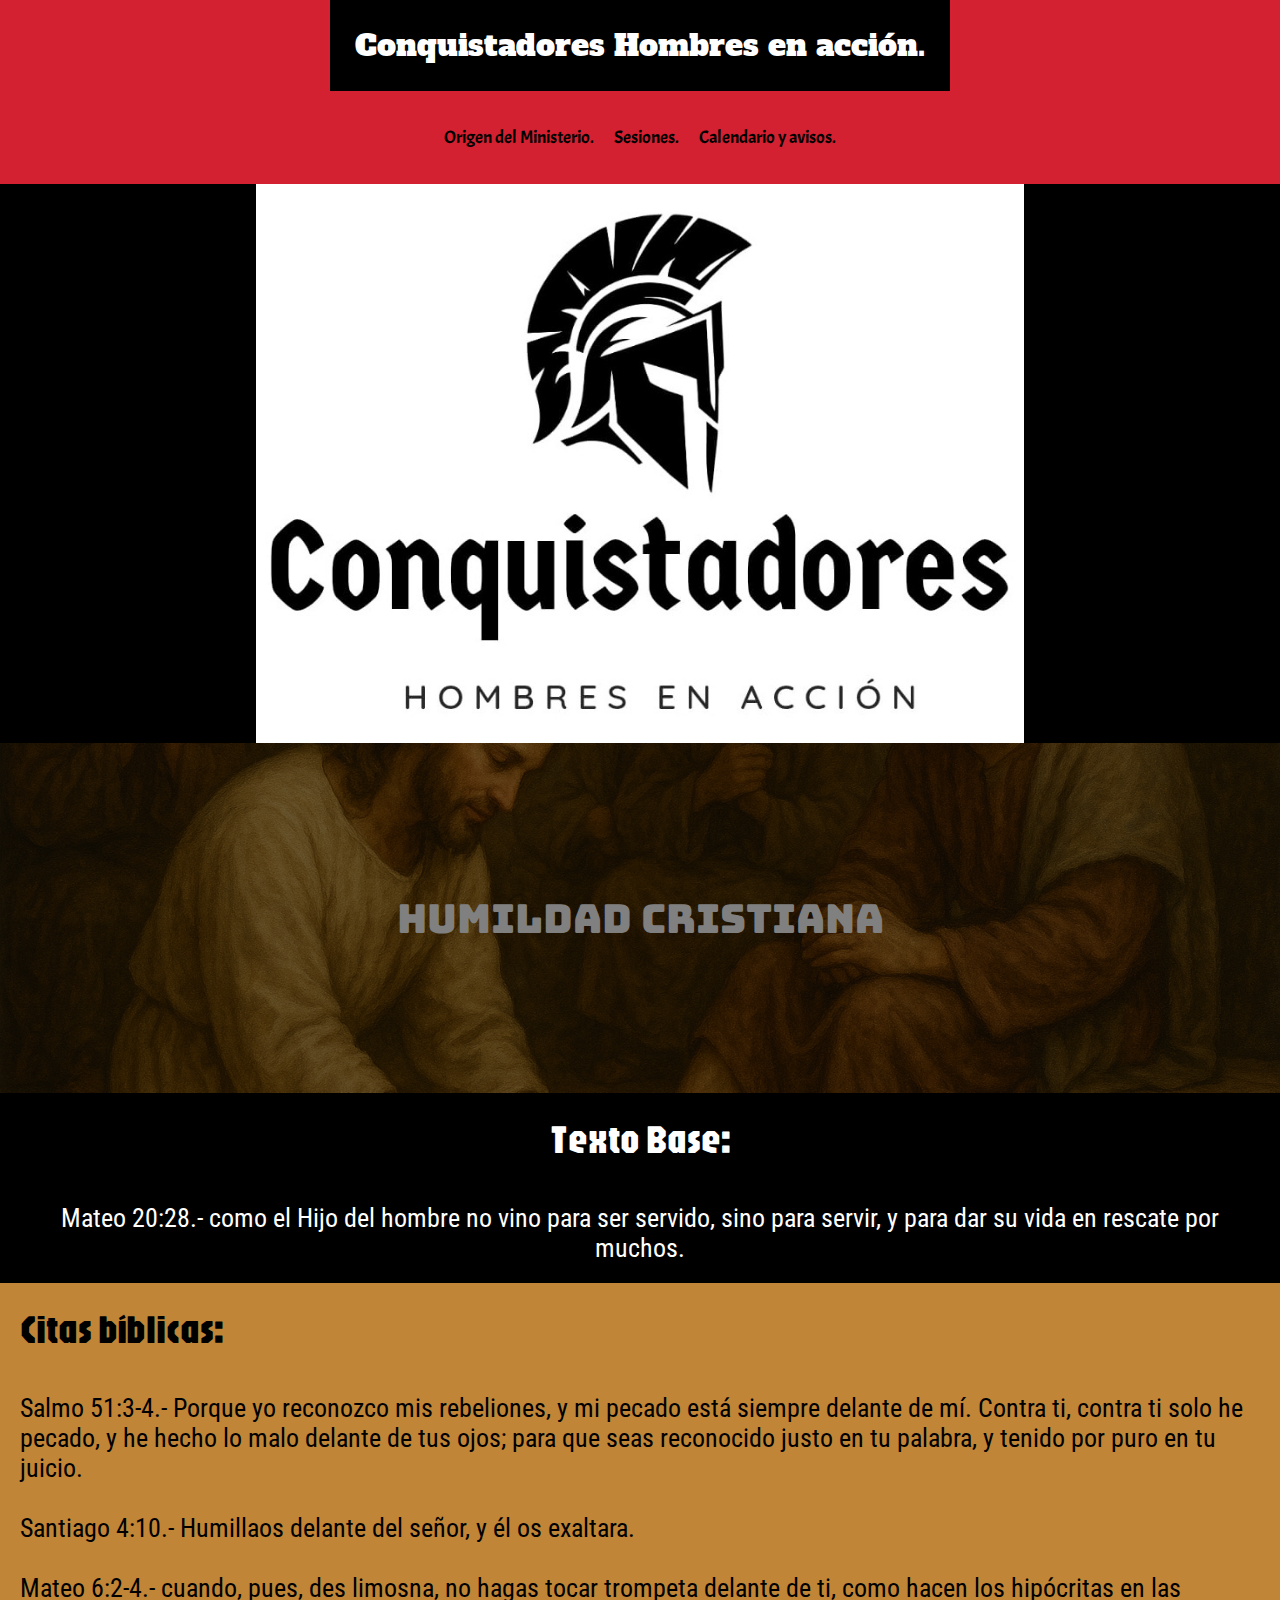
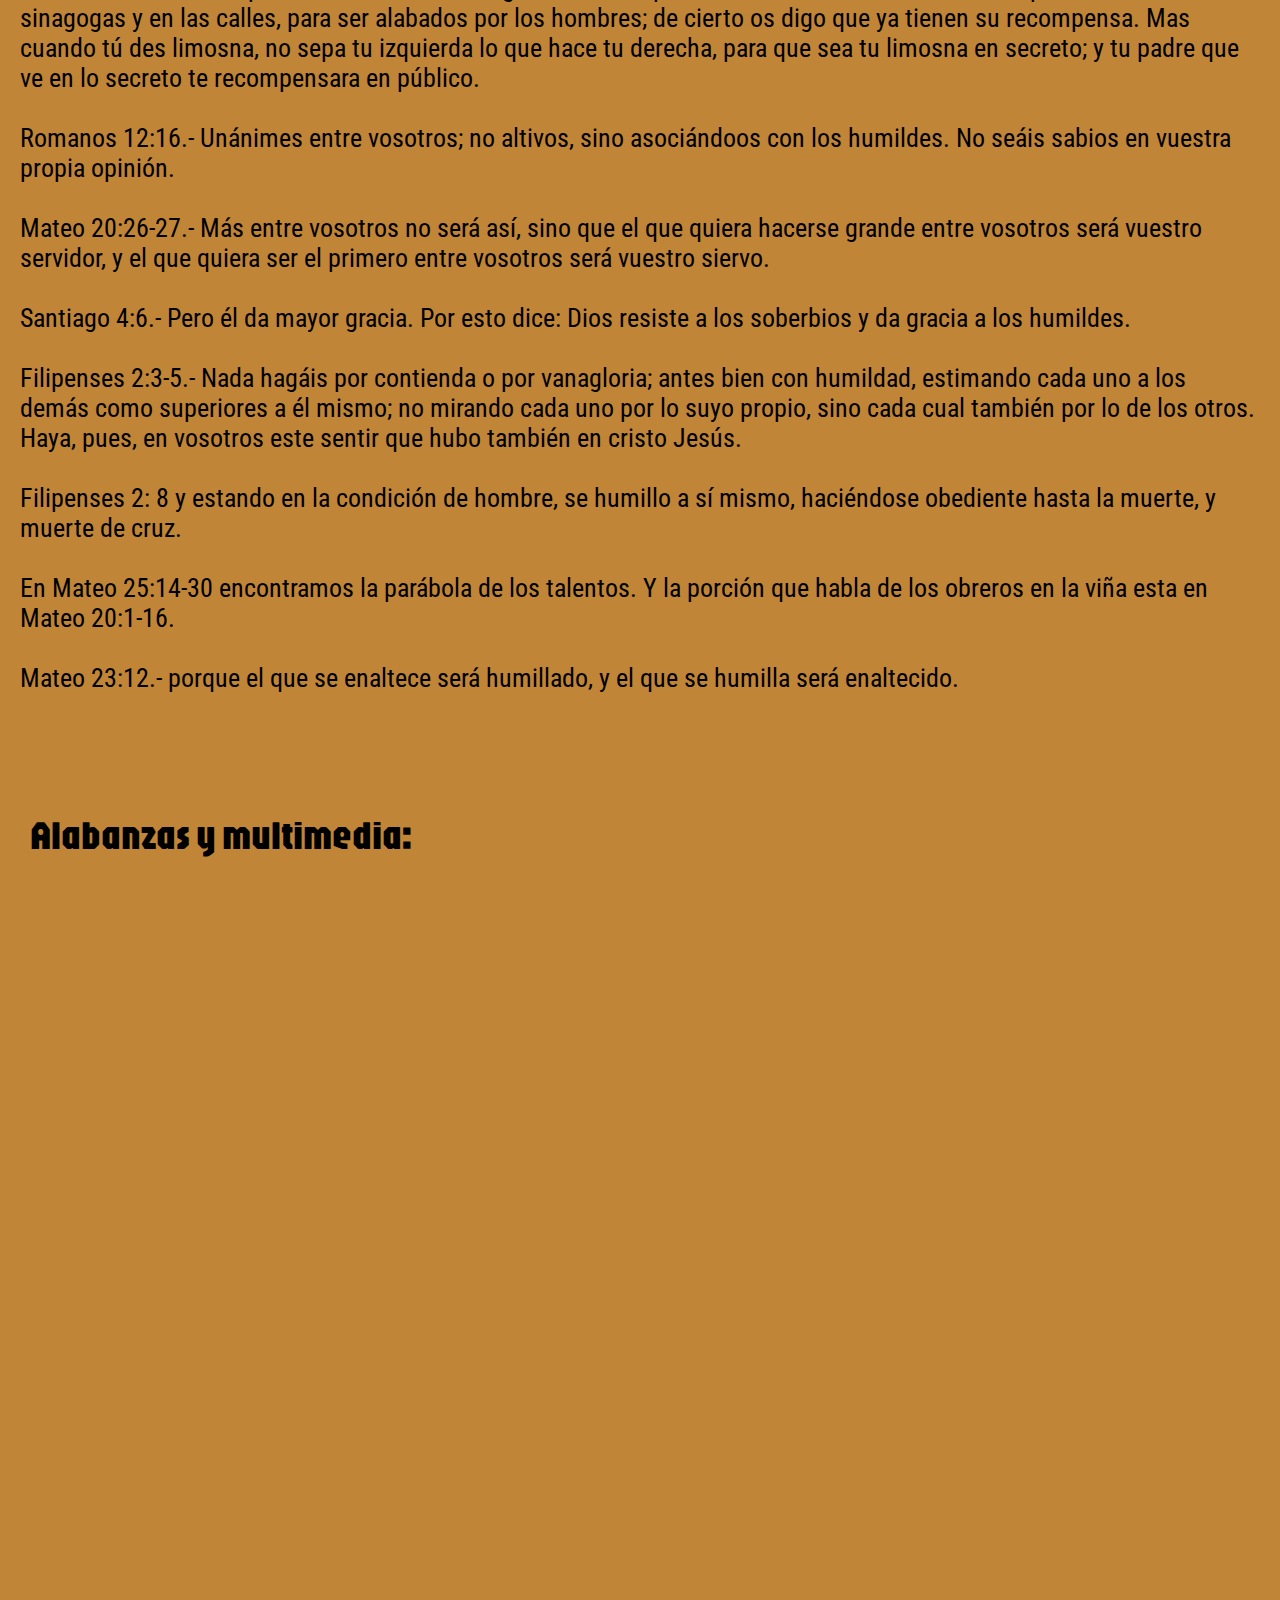
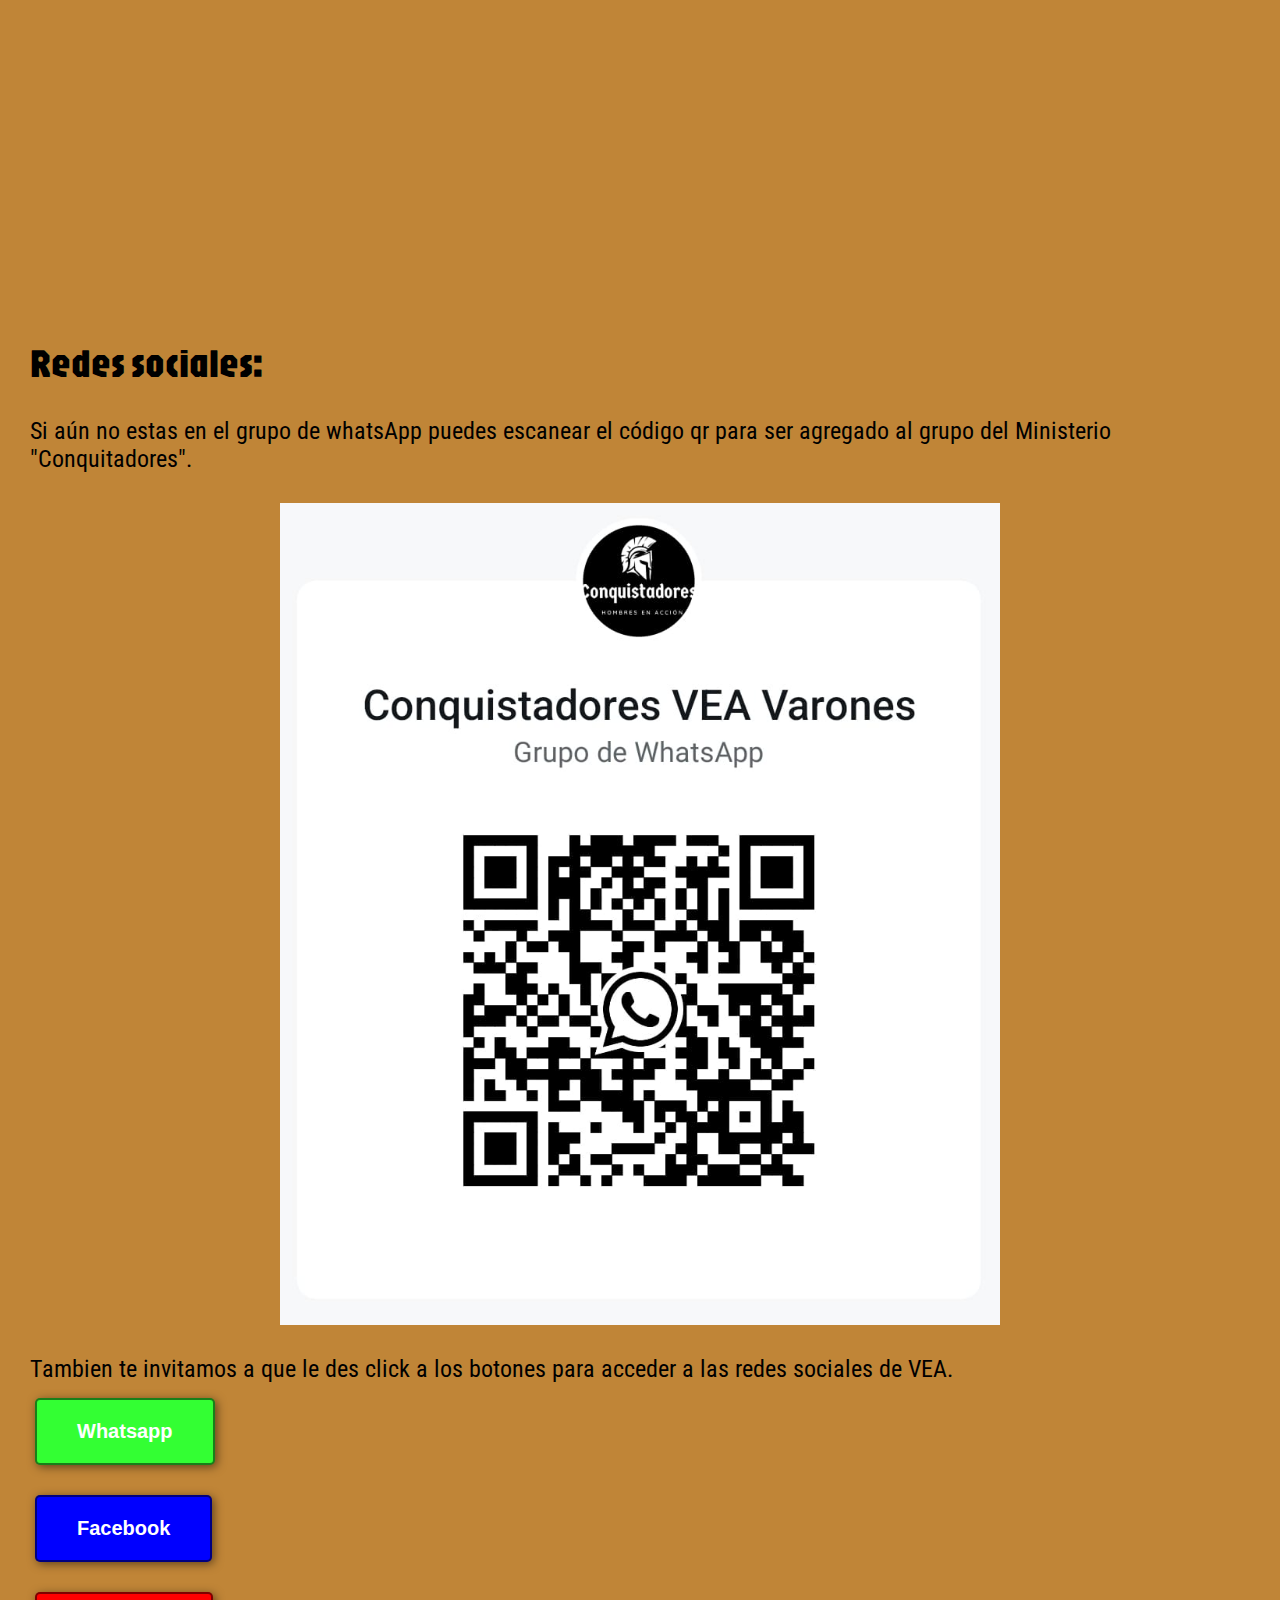
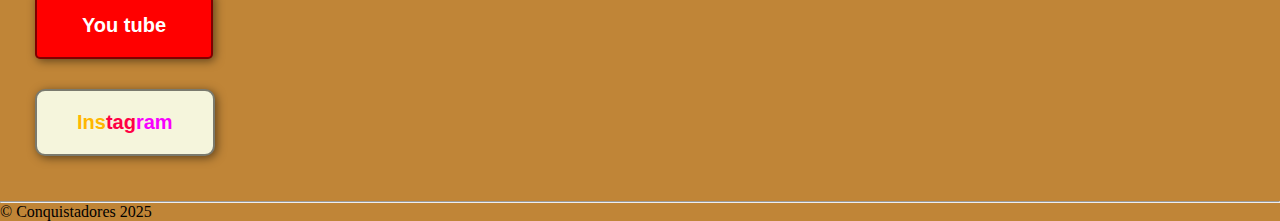
<file: index.html>
<!DOCTYPE html>

<html>

    <head>
        <meta charset = "UTF-8">
        <meta http-equiv = "X-UA-Compatible" content = "IE=edge">
        <meta name = "viewport" content = "width=device-width, initial-scale=1.0">
        <title>
            Conquistadores Vea.
        </title>
        <link rel = "icon" href = "icono_vea_conquistadores.ico">
        <link rel = "stylesheet" href = "index.css">
        <link rel = "preconnect" href = "https://fonts.googleapis.com">
        <link rel = "preconnect" href = "https://fonts.gstatic.com" crossorigin>
        <link href = "https://fonts.googleapis.com/css2?family=Acme&family=Alfa+Slab+One&family=Bungee&family=Jaro:opsz@6..72&family=Lilita+One&family=Roboto+Condensed:ital,wght@0,100..900;1,100..900&display=swap" rel = "stylesheet">
    </head>

    <body>

        <header>
            <div class = "container">
                <h1 id = "encabezado">
                    Conquistadores Hombres en acción.
                </h1>
                <nav>
                    <a href = "origen.html">
                        Origen del Ministerio.
                    </a>
                    <a href = "sesiones.html">
                        Sesiones.
                    </a>
                    <a href = "avisos.html">
                        Calendario y avisos.
                    </a>
                </nav>
            </div>
        </header>

        <section id = "logo_general">
            <section id = "logo">
                    <img id = "logo_conquistadores" src = "logo_ministerio_conquistadores_f_blanco.jpg" alt = "logo_conquistadores">
            </section>
        </section>

        <section id = "tema">
            <div class = "container">
                <h1>
                    Humildad Cristiana
                </h1>
            </div>
        </section>

        <section id = "texto_base">
                <h1>
                    Texto Base:<br>
                </h1>
                <p>
                    Mateo 20:28.- como el Hijo del hombre no vino para ser servido, sino para servir, y para dar su vida en rescate por muchos.
                </p>
        </section>

        <section id = "versiculos">
                <h2>
                    Citas bíblicas:<br>
                </h2>
                <p>
                Salmo 51:3-4.- Porque yo reconozco mis rebeliones, y mi pecado está siempre delante de mí. Contra ti, contra ti solo he pecado, y he hecho lo malo delante de tus ojos; para que seas reconocido justo en tu palabra, y tenido por puro en tu juicio. <br><br>

                Santiago 4:10.- Humillaos delante del señor, y él os exaltara. <br><br>

                Mateo 6:2-4.- cuando, pues, des limosna, no hagas tocar trompeta delante de ti, como hacen los hipócritas en las sinagogas y en las calles, para ser alabados por los hombres; de cierto os digo que ya tienen su recompensa. Mas cuando tú des limosna, no sepa tu izquierda lo que hace tu derecha, para que sea tu limosna en secreto; y tu padre que ve en lo secreto te recompensara en público. <br><br>

                Romanos 12:16.- Unánimes entre vosotros; no altivos, sino asociándoos con los humildes. No seáis sabios en vuestra propia opinión. <br><br>

                Mateo 20:26-27.- Más entre vosotros no será así, sino que el que quiera hacerse grande entre vosotros será vuestro servidor, y el que quiera ser el primero entre vosotros será vuestro siervo. <br><br>

                Santiago 4:6.- Pero él da mayor gracia. Por esto dice: Dios resiste a los soberbios y da gracia a los humildes. <br><br>

                Filipenses 2:3-5.- Nada hagáis por contienda o por vanagloria; antes bien con humildad, estimando cada uno a los demás como superiores a él mismo; no mirando cada uno por lo suyo propio, sino cada cual también por lo de los otros. Haya, pues, en vosotros este sentir que hubo también en cristo Jesús. <br><br>

                Filipenses 2: 8 y estando en la condición de hombre, se humillo a sí mismo, haciéndose obediente hasta la muerte, y muerte de cruz. <br><br>

                En Mateo 25:14-30 encontramos la parábola de los talentos. Y la porción que habla de los obreros en la viña esta en Mateo 20:1-16.  <br><br>

                Mateo 23:12.- porque el que se enaltece será humillado, y el que se humilla será enaltecido. <br><br>
                </p><br><br>
        </section>

        <section id = "alabanzas">
                <h2>
                    Alabanzas y multimedia:<br><br>
                </h2>
                <iframe width="360" height="220" src="https://www.youtube.com/embed/8FNTUOSi-YE?si=lXgazJmaN_Vj-OZR" title="YouTube video player" frameborder="0" allow="accelerometer; autoplay; clipboard-write; encrypted-media; gyroscope; picture-in-picture; web-share" referrerpolicy="strict-origin-when-cross-origin" allowfullscreen></iframe> <br><br>
                <iframe width="360" height="220" src="https://www.youtube.com/embed/JskHuiSh1uA?si=lHFhd4KapHuR_hto" title="YouTube video player" frameborder="0" allow="accelerometer; autoplay; clipboard-write; encrypted-media; gyroscope; picture-in-picture; web-share" referrerpolicy="strict-origin-when-cross-origin" allowfullscreen></iframe> <br><br>
                <iframe width="360" height="220" src="https://www.youtube.com/embed/YBELBUvSgMo?si=4d-oqV1oy4csjVfM" title="YouTube video player" frameborder="0" allow="accelerometer; autoplay; clipboard-write; encrypted-media; gyroscope; picture-in-picture; web-share" referrerpolicy="strict-origin-when-cross-origin" allowfullscreen></iframe> <br><br>
                <iframe width="360" height="220" src="https://www.youtube.com/embed/H1L6zv_ilzY?si=XnNfczWQCIMO7DvV" title="YouTube video player" frameborder="0" allow="accelerometer; autoplay; clipboard-write; encrypted-media; gyroscope; picture-in-picture; web-share" referrerpolicy="strict-origin-when-cross-origin" allowfullscreen></iframe> <br><br>
            </section>

        <section id = "redes_sociales">
                <h2>
                    Redes sociales:
                </h2>
                <p>
                    Si aún no estas en el grupo de whatsApp puedes escanear el código qr para ser agregado al grupo del Ministerio "Conquitadores".
                </p>
                <img id = "qr_a_grupo_whats_conquistadores" src = "qr_grupo_whats_conquistadores.jpg" alt = "qr_a_grupo_whats_conquistadores">
                <p>
                    Tambien te invitamos a que le des click a los botones para acceder a las redes sociales de VEA.
                </p>
                <form action = "https://wa.me/+525551082072">
                    <button id = whats>
                        Whatsapp
                    </button>
                </form>
                <form action = "https://www.facebook.com/IglesiaVea">
                    <button id = face>
                        Facebook
                    </button>
                </form>
                <form action = "https://youtube.com/@iglesiavea">
                    <button id = youtube>
                        You tube
                    </button>
                </form>
                <form action = "https://www.instagram.com/veaiglesia?igsh=YjBlOGJmeG5qcHMw">
                    <button id = insta>
                        <span class = "color-tri-ins">Ins</span><span class = "color-tri-tag">tag</span><span class = "color-tri-ram">ram</span>
                    </button>
                </form>
        </section>


        <hr>

        <footer>
                <p>
                    &copy; Conquistadores 2025
                </p>
        </footer>

    </body>

</html>
</file>
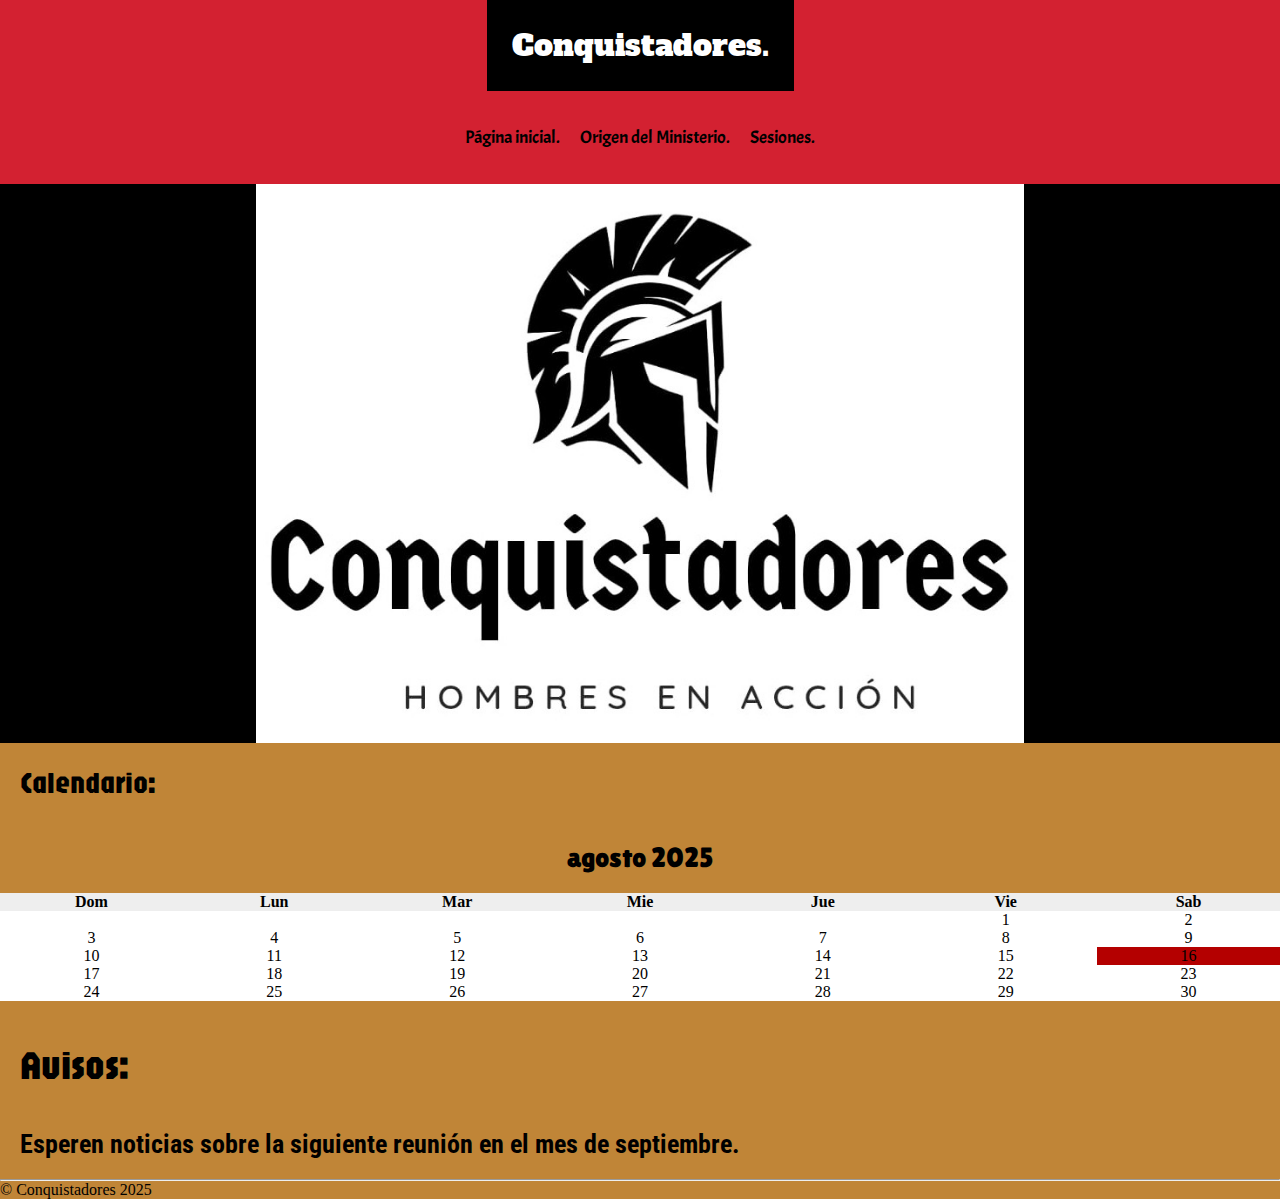
<file: avisos.html>
<!DOCTYPE html>

<html lang = "en">

    <head>
        <meta charset = "UTF-8">
        <meta http-equiv = "X-UA-Compatible" content = "IE=edge">
        <meta name = "viewport" content = "width=device-width, initial-scale=1.0">
        <title>
            Origen del Ministerio
        </title>
        <link rel = "icon" href = "icono_vea_conquistadores.ico">
        <link rel = "stylesheet" href = "avisos.css">
        <link rel = "preconnect" href = "https://fonts.googleapis.com">
        <link rel = "preconnect" href = "https://fonts.gstatic.com" crossorigin>
        <link href = "https://fonts.googleapis.com/css2?family=Acme&family=Alfa+Slab+One&family=Bungee&family=Jaro:opsz@6..72&family=Lilita+One&family=Roboto+Condensed:ital,wght@0,100..900;1,100..900&display=swap" rel = "stylesheet">
    </head>

    <body>
        
        <header>
            <div class = "container">
                <h1 id = "encabezado">
                    Conquistadores.
                </h1>
                <nav>
                    <a href = "index.html">
                        Página inicial.
                    </a>
                    <a href = "origen.html">
                        Origen del Ministerio.
                    </a>
                    <a href = "sesiones.html">
                        Sesiones.
                    </a>
                </nav>
            </div>
        </header>

        <section id = "logo_general">
            <section id = "logo">
                    <img id = "logo_conquistadores" src = "logo_ministerio_conquistadores_f_blanco.jpg" alt = "logo_conquistadores">
            </section>
        </section>

        <section id = "calendario">
            <h1>
                Calendario:
            </h1>
            <h2>
                agosto 2025
            </h2>
            <ol>
                <li class = "nombre_dia">Dom</li>
                <li class = "nombre_dia">Lun</li>
                <li class = "nombre_dia">Mar</li>
                <li class = "nombre_dia">Mie</li>
                <li class = "nombre_dia">Jue</li>
                <li class = "nombre_dia">Vie</li>
                <li class = "nombre_dia">Sab</li>

                <li id = dia_1>1</li>
                <li id = dia_2>2</li>
                <li id = dia_3>3</li>
                <li id = dia_4>4</li>
                <li id = dia_5>5</li>
                <li id = dia_6>6</li>
                <li id = dia_7>7</li>
                <li id = dia_8>8</li>
                <li id = dia_9>9</li>
                <li id = dia_10>10</li>
                <li id = dia_11>11</li>
                <li id = dia_12>12</li>
                <li id = dia_13>13</li>
                <li id = dia_14>14</li>
                <li id = dia_15>15</li>
                <li id = dia_16>16</li>
                <li id = dia_17>17</li>
                <li id = dia_18>18</li>
                <li id = dia_19>19</li>
                <li id = dia_20>20</li>
                <li id = dia_21>21</li>
                <li id = dia_22>22</li>
                <li id = dia_23>23</li>
                <li id = dia_24>24</li>
                <li id = dia_25>25</li>
                <li id = dia_26>26</li>
                <li id = dia_27>27</li>
                <li id = dia_28>28</li>
                <li id = dia_29>29</li>
                <li id = dia_30>30</li>
            </ol><br>

        </section>

        <section id = "avisos">
            <h1>
                Avisos:
            </h1>
            <h4>
                Esperen noticias sobre la siguiente reunión en el mes de septiembre. <br>
            </h4>
        </section>

        <hr>
        
        <footer>
                <p>
                    &copy; Conquistadores 2025
                </p>
        </footer>

    </body>

</html>
</file>
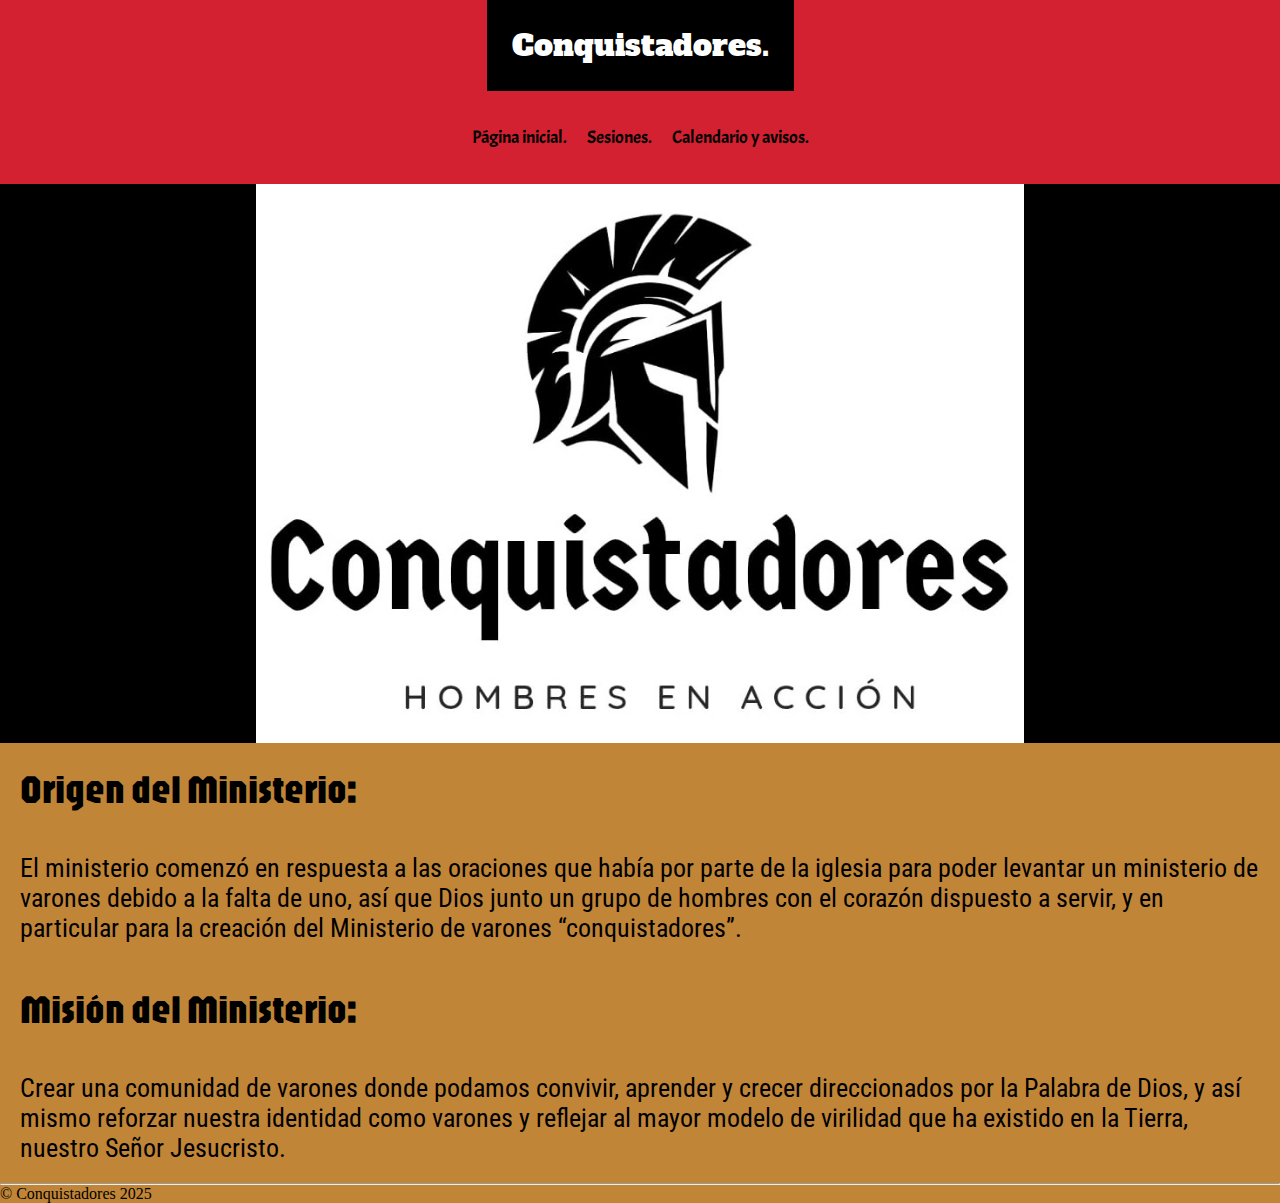
<file: origen.html>
<!DOCTYPE html>

<html lang = "en">

    <head>
        <meta charset = "UTF-8">
        <meta http-equiv = "X-UA-Compatible" content = "IE=edge">
        <meta name = "viewport" content = "width=device-width, initial-scale=1.0">
        <title>
            Origen y misión del Ministerio
        </title>
        <link rel = "icon" href = "icono_vea_conquistadores.ico">
        <link rel = "stylesheet" href = "origen.css">
        <link rel = "preconnect" href = "https://fonts.googleapis.com">
        <link rel = "preconnect" href = "https://fonts.gstatic.com" crossorigin>
        <link href = "https://fonts.googleapis.com/css2?family=Acme&family=Alfa+Slab+One&family=Bungee&family=Jaro:opsz@6..72&family=Lilita+One&family=Roboto+Condensed:ital,wght@0,100..900;1,100..900&display=swap" rel = "stylesheet">
    </head>

    <body>
        
        <header>
            <div class = "container">
                <h1 id = "encabezado">
                    Conquistadores.
                </h1>
                <nav>
                    <a href = "index.html">
                        Página inicial.
                    </a>
                    <a href = "sesiones.html">
                        Sesiones.
                    </a>
                    <a href = "avisos.html">
                        Calendario y avisos.
                    </a>
                </nav>
            </div>
        </header>

        <section id = "logo_general">
            <section id = "logo">
                    <img id = "logo_conquistadores" src = "logo_ministerio_conquistadores_f_blanco.jpg" alt = "logo_conquistadores">
            </section>
        </section>

        <section id = "origen_ministerial">
            <h1>
                Origen del Ministerio:
            </h1>
            <p>
                El ministerio comenzó en respuesta a las oraciones que había por parte de la iglesia para poder levantar un ministerio de varones debido a la falta de uno, así que Dios junto un grupo de hombres con el corazón dispuesto a servir, y en particular para la creación del Ministerio de varones “conquistadores”.
            </p>
            <h1>
                Misión del Ministerio:
            </h1>
            <p>
                Crear una comunidad de varones donde podamos convivir, aprender y crecer direccionados por la Palabra de Dios, y así mismo reforzar nuestra identidad como varones y reflejar al mayor modelo de virilidad que ha existido en la Tierra, nuestro Señor Jesucristo.
            </p>
        </section>

        <hr>
        
        <footer>
                <p>
                    &copy; Conquistadores 2025
                </p>
        </footer>

    </body>

</html>
</file>
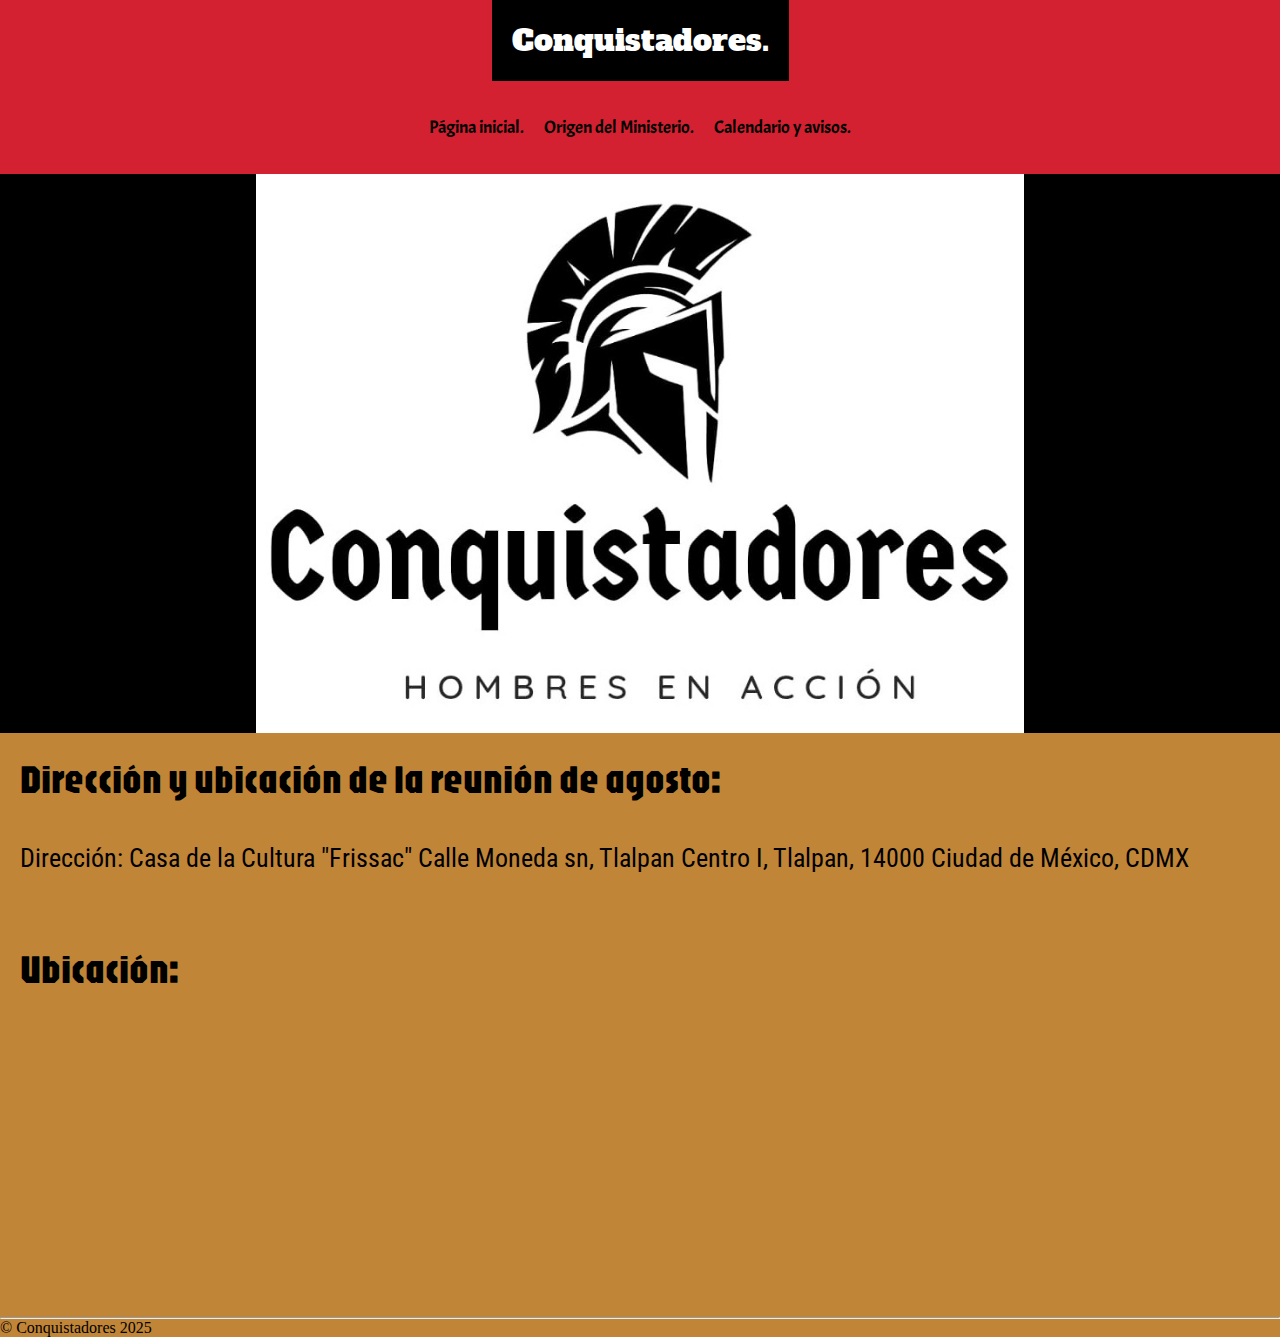
<file: sesiones.html>
<!DOCTYPE html>

<html lang = "en">

    <head>
        <meta charset = "UTF-8">
        <meta http-equiv = "X-UA-Compatible" content = "IE=edge">
        <meta name = "viewport" content = "width=device-width, initial-scale=1.0">
        <title>
            Ubicación física de la sesion
        </title>
        <link rel = "icon" href = "icono_vea_conquistadores.ico">
        <link rel = "stylesheet" href = "sesiones.css">
        <link rel = "preconnect" href = "https://fonts.googleapis.com">
        <link rel = "preconnect" href = "https://fonts.gstatic.com" crossorigin>
        <link href = "https://fonts.googleapis.com/css2?family=Acme&family=Alfa+Slab+One&family=Bungee&family=Jaro:opsz@6..72&family=Lilita+One&family=Roboto+Condensed:ital,wght@0,100..900;1,100..900&display=swap" rel = "stylesheet">
    </head>

    <body>
        
        <header>
            <div class = "container">
                <h1 id = "encabezado">
                    Conquistadores.
                </h1>
                <nav>
                    <a href = "index.html">
                        Página inicial.
                    </a>
                    <a href = "origen.html">
                        Origen del Ministerio.
                    </a>
                    <a href = "avisos.html">
                        Calendario y avisos.
                    </a>
                </nav>
            </div>
        </header>

        <section id = "logo_general">
            <section id = "logo">
                    <img id = "logo_conquistadores" src = "logo_ministerio_conquistadores_f_blanco.jpg" alt = "logo_conquistadores">
            </section>
        </section>

        <section id = "ubicacion">
                <h1>
                    Dirección y ubicación de la reunión de agosto:
                </h1>
                <p>
                    Dirección: Casa de la Cultura "Frissac" Calle Moneda sn, Tlalpan Centro I, Tlalpan, 14000 Ciudad de México, CDMX <br><br> 
                </p>
                <h1>
                    Ubicación:
                </h1>
                <iframe src="https://www.google.com/maps/embed?pb=!1m18!1m12!1m3!1d3765.8472060339923!2d-99.17015832478928!3d19.289009681959858!2m3!1f0!2f0!3f0!3m2!1i1024!2i768!4f13.1!3m3!1m2!1s0x85ce00f549a865e3%3A0x19e894864eb7eae6!2sCasa%20de%20la%20Cultura%20%22Frissac%22!5e0!3m2!1ses-419!2smx!4v1743864518558!5m2!1ses-419!2smx" width="400" height="300" style="border:0;" allowfullscreen="" loading="lazy" referrerpolicy="no-referrer-when-downgrade"></iframe>

        </section>

        <hr>

        <footer>
                <p>
                    &copy; Conquistadores 2025
                </p>
        </footer>

    </body>

</html>
</file>
<file: index.css>
*{
    margin: 0;
    padding: 0;
    box-sizing: border-box;
}

.container{
    max-width: 1500px;
    margin: auto;
    align-items: center;
    justify-content: center;
    text-align: center;
}

nav{
    background-color: #D32131;
    display: flex;
    text-align: center;
    padding-bottom: 25px;
    padding-top: 25px;
}

header{
    background-color: #D32131;
}

#encabezado{
    font-size: 30px;
    padding: 25px;
    font-weight: bold;
    color: white;
    background-color: black;
    font-family: "Alfa Slab One", serif;
    font-weight: 400;
    font-style: normal;
    align-items: center;
    justify-content: center;
    text-align: center;
}

header a{
    padding: 10px 10px;
    text-decoration: none;
    font-weight: bold;
    color: black;
    align-items: center;
    font-size: 18px;
    font-family: "Acme", sans-serif;
    font-weight: 400;
    font-style: normal;
    align-items: center;
    justify-content: center;
    text-align: center;
}

header a:hover{
    color: grey;
}

header .container{
    display: flex;
    flex-direction: column;
    align-items: center;
}

#logo_general{
    background-color: black;
}

#logo_conquistadores{
    background-color: black;
    margin: auto;
    width: 60%;
}

#tema{
    display: flex;
    align-items: center;
    justify-content: center;
    text-align: center;
    flex-direction: column;
    height: 90vh;
    background-image: linear-gradient(
        0deg,
        rgba(0, 0, 0, 0.5),
        rgba(0, 0, 0, 0.5)
    )
    ,url("lavamiento_a_discipulos.png");
    background-repeat: no-repeat;
    background-size: cover;
    background-position: center center;
    height: 350px;
}

#tema h1{
    font-size: 40px;
    font-family: "Bungee", sans-serif;
    font-weight: 400;
    font-style: normal;
    color: grey;
}

img{
    display: block;
}

#presentacion{
    display: flex;
    flex-direction: column;
    text-align: center;
    font-size: 20px;
    background-color: #D32131;
}

#presentacion a{
    font-size: 30px;
    padding: 20px 50px;
    color: black;
    text-decoration: none;
    font-family: "Lilita One", sans-serif;
    font-weight: 400;
    font-style: normal;
}

#presentacion a:hover{
    color: grey;
}

#texto_base{
    padding: 40px, 50px;
    background-color: black;
}

#texto_base h1{
    color: white;
    font-size: 40px;
    text-align: center;
    font-family: "Jaro", sans-serif;
    font-optical-sizing: auto;
    font-weight: 400;
    font-style: normal;
    padding-top: 30px;
    padding: 20px;
}

#texto_base p{
    color: white;
    text-align: center;
    font-size: 26px;
    font-family: "Roboto Condensed", sans-serif;
    font-optical-sizing: auto;
    font-weight: 30px;
    font-style: normal;
    padding-bottom: 30px;
    padding: 20px;
}

#versiculos{
    background-color: #C08537;
}

#versiculos h2{
    font-size: 40px;
    font-family: "Jaro", sans-serif;
    font-optical-sizing: auto;
    font-weight: 400;
    font-style: normal;
    padding: 20px;
}

#versiculos p{
    font-size:26px;
    font-family: "Roboto Condensed", sans-serif;
    font-optical-sizing: auto;
    font-weight: 30px;
    font-style: normal;
    padding: 20px;
}

#alabanzas{
    background-color: #C08537;
    padding: 15px;
}

#alabanzas h2{
    font-size: 40px;
    font-family: "Jaro", sans-serif;
    font-optical-sizing: auto;
    font-weight: 400;
    font-style: normal;
    padding: 15px;
}

#alabanzas iframe{
    padding-left: 20px;
    padding-right: 15px;
}

#redes_sociales{
    background-color: #C08537;
    padding: 15px;
}

#qr_a_grupo_whats_conquistadores{
    width: 60%;
    padding: 15px;
    margin: auto;
}

#redes_sociales h2{
    font-size: 40px;
    font-family: "Jaro", sans-serif;
    font-optical-sizing: auto;
    font-weight: 400;
    font-style: normal;
    padding: 15px;
}

#redes_sociales p{
    font-size: 24px;
    font-family: "Roboto Condensed", sans-serif;
    font-optical-sizing: auto;
    font-weight: 30px;
    font-style: normal;
    padding: 15px;
    font-weight: 5px;
}

#whats{
    font-size: 20px;
    font-weight: bold;
    padding: 20px 40px;
    border-radius: 5px;
    border: 2px solid rgba(0, 0, 0, 0.5);
    box-shadow: 2px 2px 10px rgba(0, 0, 0, 0.5);
    color: white;
    background-color: #33ff33;
    margin-bottom: 30px;
    margin-left: 20px;
    display: flex;
    flex-direction: column;
    align-items: center;
    justify-content: center;
    text-align: center;
}

#face{
    font-size: 20px;
    font-weight: bold;
    padding: 20px 40px;
    border-radius: 5px;
    border: 2px solid rgba(0, 0, 0, 0.5);
    box-shadow: 2px 2px 10px rgba(0, 0, 0, 0.5);
    color: white;
    background-color: blue;
    margin-bottom: 30px;
    margin-left: 20px;
    display: flex;
    flex-direction: column;
    align-items: center;
    justify-content: center;
    text-align: center;
}

#youtube{
    font-size: 20px;
    font-weight: bold;
    padding: 20px 45px;
    border-radius: 5px;
    border: 2px solid rgba(0, 0, 0, 0.5);
    box-shadow: 2px 2px 10px rgba(0, 0, 0, 0.5);
    color: white;
    background-color: red;
    margin-bottom: 30px;
    margin-left: 20px;
    display: flex;
    flex-direction: column;
    align-items: center;
    justify-content: center;
    text-align: center;
}

#insta{
    font-size: 20px;
    font-weight: bold;
    padding: 20px 40px;
    border-radius: 10px;
    border: 2px solid rgba(0, 0, 0, 0.5);
    box-shadow: 2px 2px 10px rgba(0, 0, 0, 0.5);
    background-color: beige;
    margin-bottom: 30px;
    margin-left: 20px;
    align-items: center;
    justify-content: center;
    text-align: center;
}

.color-tri-ins{color: #ffb700;}
.color-tri-tag{color: #ff0045;}
.color-tri-ram{color: #f700ff;}

footer{
    background-color: #C08537;
}

body{
    background-color: #C08537;
}
</file>
<file: avisos.css>
*{
    margin: 0;
    padding: 0;
    box-sizing: border-box;
}

.container{
    max-width: 1500px;
    margin: auto;
    align-items: center;
    justify-content: center;
    text-align: center;
}

nav{
    background-color: #D32131;
    display: flex;
    text-align: center;
    padding-bottom: 25px;
    padding-top: 25px;
}

#encabezado{
    font-size: 30px;
    padding: 25px;
    font-weight: bold;
    color: white;
    background-color: black;
    font-family: "Alfa Slab One", serif;
    font-weight: 400;
    font-style: normal;
    align-items: center;
    justify-content: center;
    text-align: center;
}

header{
    background-color: #D32131;
}

header a{
    padding: 10px 10px;
    text-decoration: none;
    font-weight: bold;
    color: black;
    align-items: center;
    font-size: 18px;
    font-family: "Acme", sans-serif;
    font-weight: 400;
    font-style: normal;
    align-items: center;
    justify-content: center;
    text-align: center;
}

header a:hover{
    color: grey;
}

header h1{
    font-size: 40px;
    font-family: "Jaro", sans-serif;
    font-optical-sizing: auto;
    font-weight: 400;
    font-style: normal;
    padding: 20px;
}

header .container{
    display: flex;
    flex-direction: column;
    align-items: center;
}

#logo_general{
    background-color: black;
}

#logo_conquistadores{
    background-color: black;
    margin: auto;
    width: 60%;
}

img{
    display: block;
}

body{
    background-color: #C08537;
}

#calendario h1{
    font-size: 30px;
    font-family: "Jaro", sans-serif;
    font-optical-sizing: auto;
    font-weight: 400;
    font-style: normal;
    padding: 20px;
}

#calendario h2{
    font-size: 28px;
    text-align: center;
    font-family: "Lilita One", sans-serif;
    font-weight: 400;
    font-style: normal;
    padding: 20px;
}

#calendario h3{
    font-size: 26px;
    font-family: "Roboto Condensed", sans-serif;
    font-optical-sizing: auto;
    font-weight: 30px;
    font-style: normal;
    padding: 20px;
}

ol{
    list-style: none;
    display: grid;
    grid-template-columns: repeat(7, 1fr);
    background-color: white;
    text-align: center;
}

.nombre_dia{
    background-color: #eee;
    font-weight: bold;
}

#dia_1{

    grid-column-start: 6;
}

#dia_16{
    background-color: rgb(180, 0, 0);
}

#dias_presenciales{
    background-color: rgb(180, 0, 0);
    width: 50px;
    height: 20px;
    border-color: black;
}

#avisos h1{
    font-size: 40px;
    font-family: "Jaro", sans-serif;
    font-optical-sizing: auto;
    font-weight: 400;
    font-style: normal;
    padding: 20px;

}

#avisos h4{
    font-size: 26px;
    font-family: "Roboto Condensed", sans-serif;
    font-optical-sizing: auto;
    font-weight: 30px;
    font-style: normal;
    padding: 20px;
}
</file>
<file: origen.css>
*{
    margin: 0;
    padding: 0;
    box-sizing: border-box;
}

.container{
    max-width: 1500px;
    margin: auto;
    align-items: center;
    justify-content: center;
    text-align: center;
}

nav{
    background-color: #D32131;
    display: flex;
    text-align: center;
    padding-bottom: 25px;
    padding-top: 25px;
}

#encabezado{
    font-size: 30px;
    padding: 25px;
    font-weight: bold;
    color: white;
    background-color: black;
    font-family: "Alfa Slab One", serif;
    font-weight: 400;
    font-style: normal;
    align-items: center;
    justify-content: center;
    text-align: center;
}

header{
    background-color: #D32131;
}

header a{
    padding: 10px 10px;
    text-decoration: none;
    font-weight: bold;
    color: black;
    align-items: center;
    font-size: 18px;
    font-family: "Acme", sans-serif;
    font-weight: 400;
    font-style: normal;
    align-items: center;
    justify-content: center;
    text-align: center;
}

header a:hover{
    color: grey;
}

header h1{
    padding: 25px;
    font-weight: bold;
    color: white;
    background-color: black;
    font-size: 38px;
}

header .container{
    display: flex;
    flex-direction: column;
    align-items: center;
}

#logo_general{
    background-color: black;
}

#logo_conquistadores{
    background-color: black;
    margin: auto;
    width: 60%;
}

img{
    display: block;
}

body{
    background-color: #C08537;
}

#origen_ministerial h1{
    font-size: 40px;
    font-family: "Jaro", sans-serif;
    font-optical-sizing: auto;
    font-weight: 400;
    font-style: normal;
    padding: 20px;
}

#origen_ministerial p{
    font-size:26px;
    font-family: "Roboto Condensed", sans-serif;
    font-optical-sizing: auto;
    font-weight: 30px;
    font-style: normal;
    padding: 20px;
}
</file>
<file: sesiones.css>
*{
    margin: 0;
    padding: 0;
    box-sizing: border-box;
}

.container{
    max-width: 1500px;
    margin: auto;
    align-items: center;
    justify-content: center;
    text-align: center;
}

nav{
    background-color: #D32131;
    display: flex;
    text-align: center;
    padding-bottom: 25px;
    padding-top: 25px;
}

#encabezado{
    font-size: 30px;
    padding: 20px;
    font-weight: bold;
    color: white;
    background-color: black;
    font-family: "Alfa Slab One", serif;
    font-weight: 400;
    font-style: normal;
    align-items: center;
    justify-content: center;
    text-align: center;
}

header{
    background-color: #D32131;
}

header a{
    padding: 10px 10px;
    text-decoration: none;
    font-weight: bold;
    color: black;
    align-items: center;
    font-size: 18px;
    font-family: "Acme", sans-serif;
    font-weight: 400;
    font-style: normal;
    align-items: center;
    justify-content: center;
    text-align: center;
}

header a:hover{
    color: grey;
}

header .container{
    display: flex;
    flex-direction: column;
    align-items: center;
}

#logo_general{
    background-color: black;
}

#logo_conquistadores{
    background-color: black;
    margin: auto;
    width: 60%;
}

img{
    display: block;
}

body{
    background-color: #C08537;
}

#ubicacion h1{
    font-size: 40px;
    font-family: "Jaro", sans-serif;
    font-optical-sizing: auto;
    font-weight: 400;
    font-style: normal;
    padding: 20px;
}

#ubicacion p{
    font-size:26px;
    font-family: "Roboto Condensed", sans-serif;
    font-optical-sizing: auto;
    font-weight: 30px;
    font-style: normal;
    padding: 20px;
}

#ubicacion iframe{
    padding: 20px;
}
</file>
